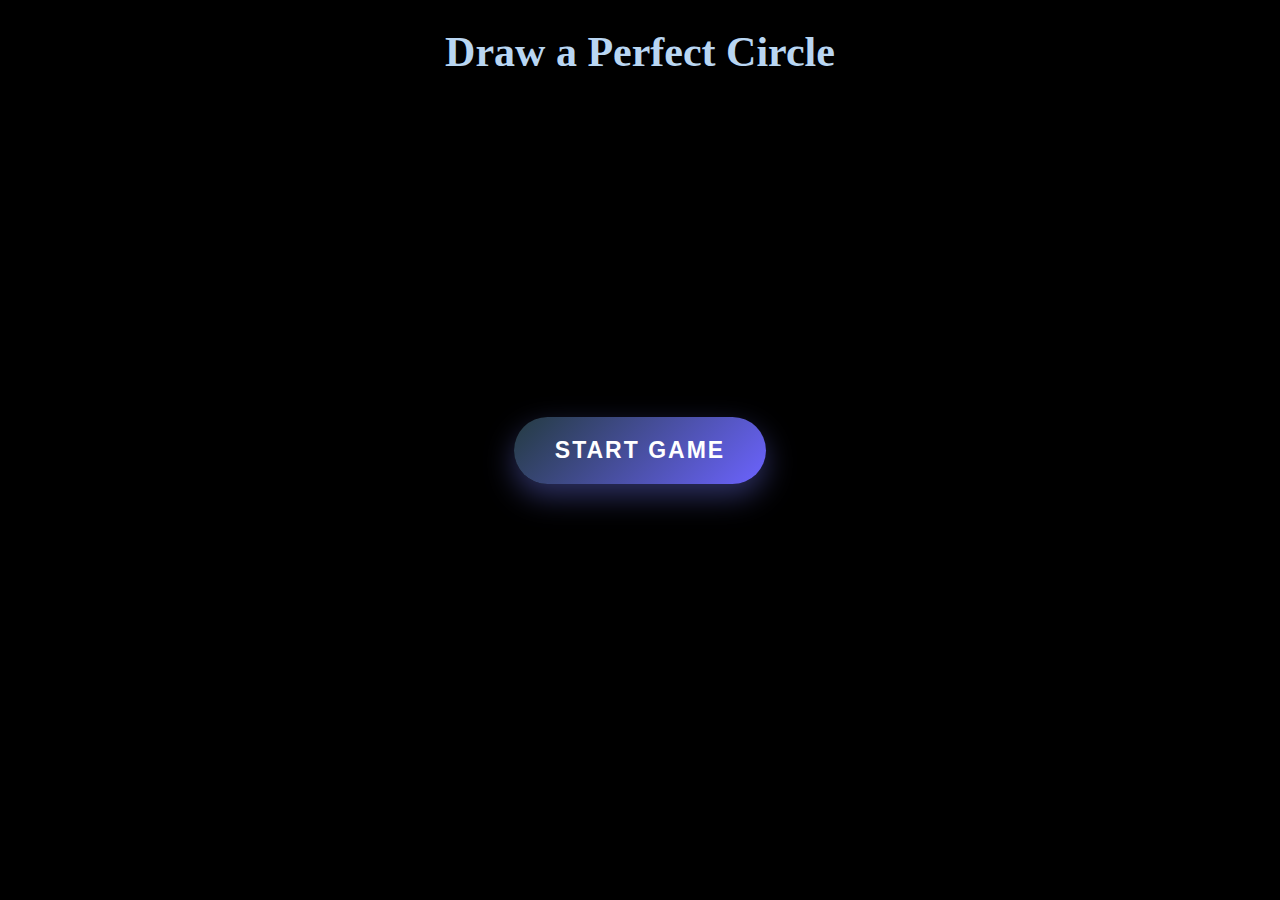
<file: task03/index.html>
<!DOCTYPE html>
<html lang="en">
<head>
  <meta charset="UTF-8">
  <meta name="viewport" content="width=device-width, initial-scale=1.0">
  <title>Perfect Circle Game</title>
  <link rel="stylesheet" href="style.css">
</head>
<body>
  <h1>Draw a Perfect Circle</h1>
 
  <div id="scoreboard">
    <p>Current Score: <span id="current-score">0</span></p>
    <p>Best Score: <span id="best-score">0</span></p>
  </div>
  
<p id="message"></p>

  <p id="message">Oops! your circle wandered off,the red dot is outside.</p>
  <div id="startScreen">
  <button id="startBtn">Start Game</button>
  </div>
  
  <canvas id="gameCanvas" 
  canvas.width = window.innerWidth;
canvas.height = window.innerHeight;></canvas>

  
  <div id="controls">
    <button id="clear-btn">Clear</button>
    <button id="play-btn">Play Again</button>
  </div>

  <script src="first.js"></script>
</body>
</html>
</file>
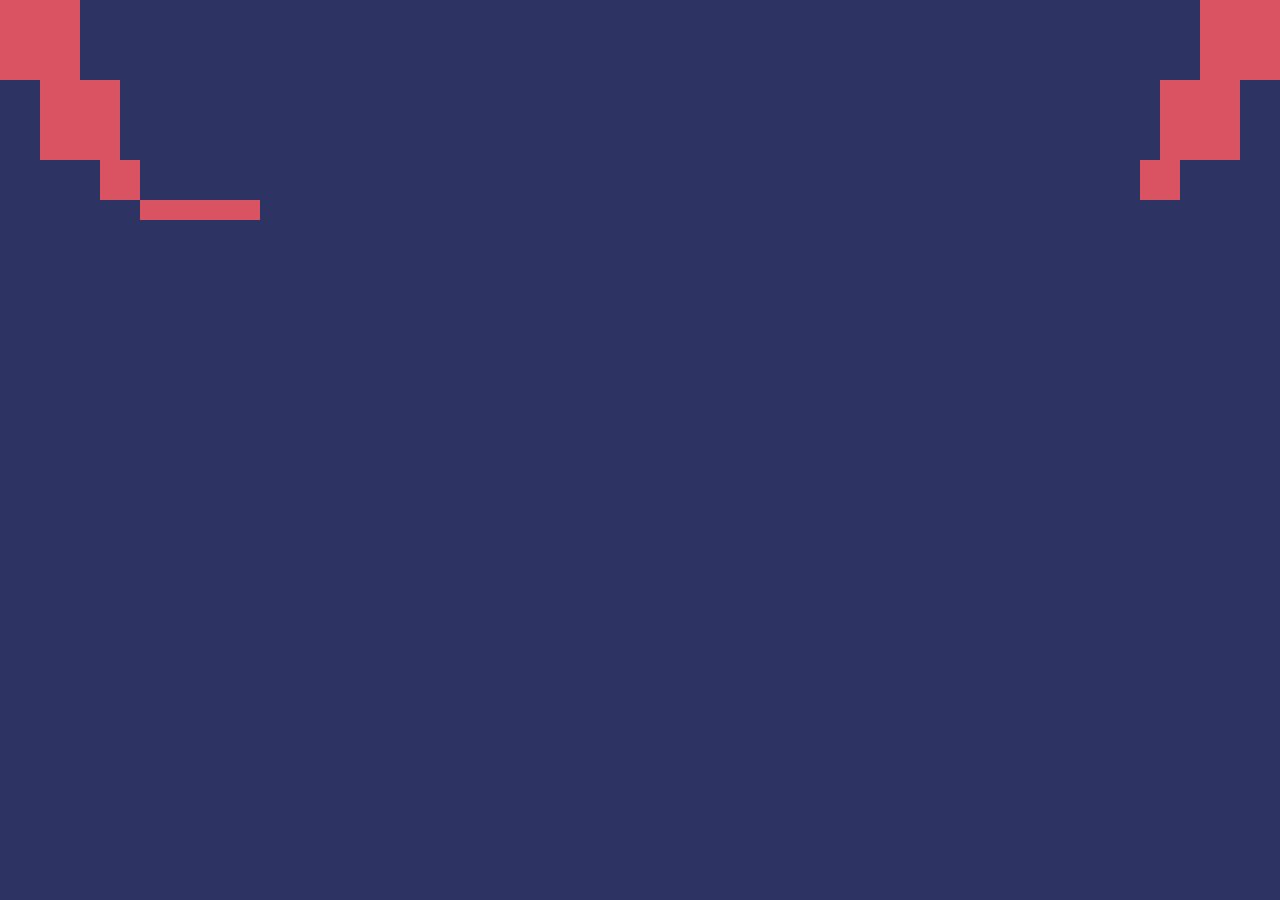
<file: task10/CSS Battle F1/index.html>
<body style="
  background:#2D3464;">
  <div style="
    width:80px;
    height:80px;
    background:#D95362;
    position:absolute;
    top:0;
    left:0;"></div>
  <div style="
    width:80px;
    height:80px;
    background:#D95362;
    position:absolute;
    top:0;
    right:0;"></div>
  <div style="
    width:80px;
    height:80px;
    background:#D95362;
    position:absolute;
    top:80;
    left:40;"></div>
  <div style="
    width:80px;
    height:80px;
    background:#D95362;
    position:absolute;
    top:80;
    right:40;"></div>
  <div style="
    width:40px;
    height:40px;
    background:#D95362;
    position:absolute;
    top:160;
    left:100;"></div>
  <div style="
    width:40px;
    height:40px;
    background:#D95362;
    position:absolute;
    top:160;
    right:100;"></div>
  <div style="
    width:120px;
    height:20px;
    background:#D95362;
    position:absolute;
    top:200;
    left:140;"></div>
  </body>
</file>
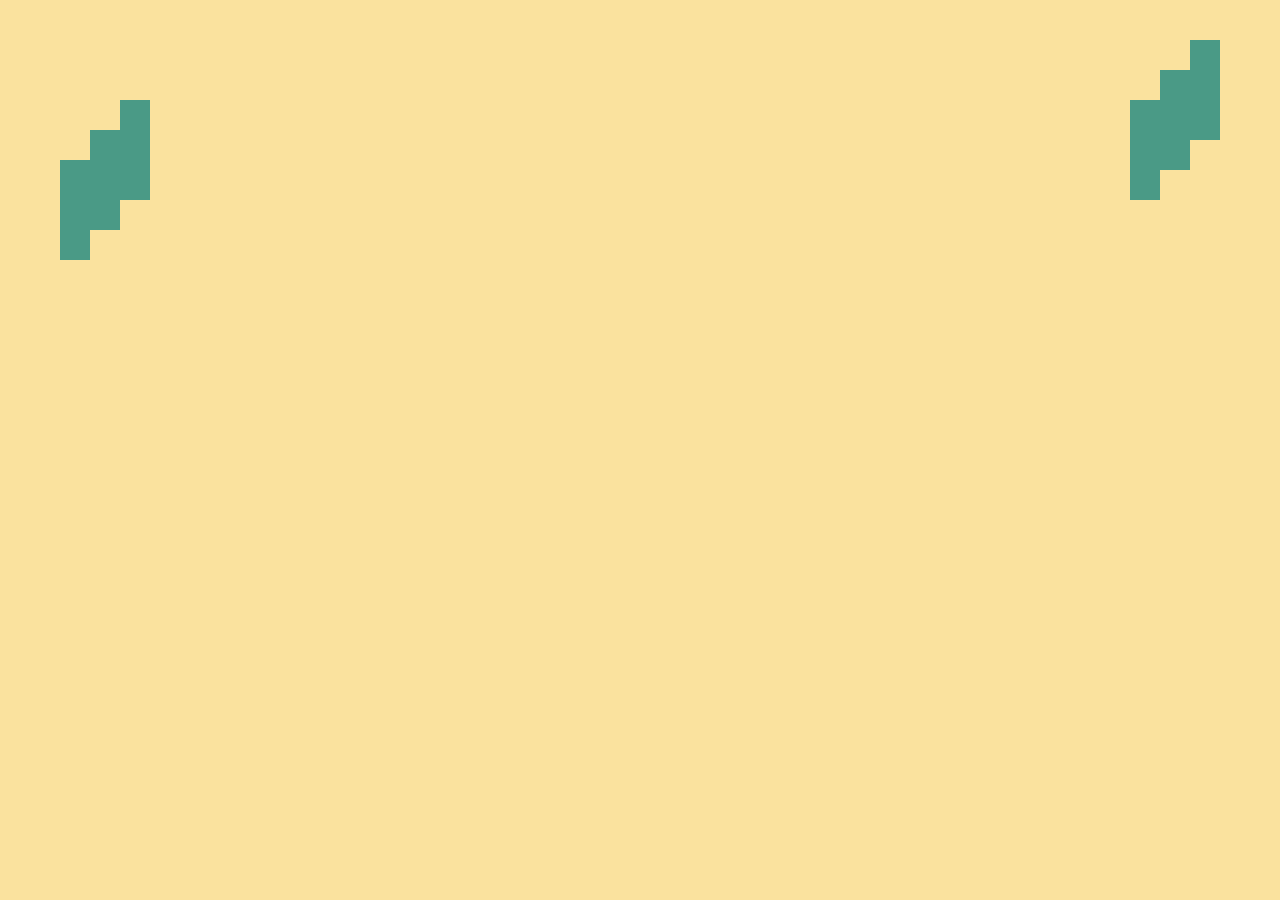
<file: task10/CSS Battle F2/index.html>
<body style="
  background:#FAE29E;">
  <div style="
    width:30px;
    height:100px;
    background:#4A9A86;
    position:absolute;
    top:160px;
    left:60px;"></div>
  <div style="
    width:30px;
    height:100px;
    background:#4A9A86;
    position:absolute;
    top:130px;
    left:90px;"></div>
  <div style="
    width:30px;
    height:100px;
    background:#4A9A86;
    position:absolute;
    top:100px;
    left:120px;"></div>
  <div style="
    width:30px;
    height:100px;
    background:#4A9A86;
    position:absolute;
    top:100px;
    right:120px;"></div>
  <div style="
    width:30px;
    height:100px;
    background:#4A9A86;
    position:absolute;
    top:70px;
    right:90px;"></div>
  <div style="
    width:30px;
    height:100px;
    background:#4A9A86;
    position:absolute;
    top:40px;
    right:60px;"></div>
  </body>
</file>
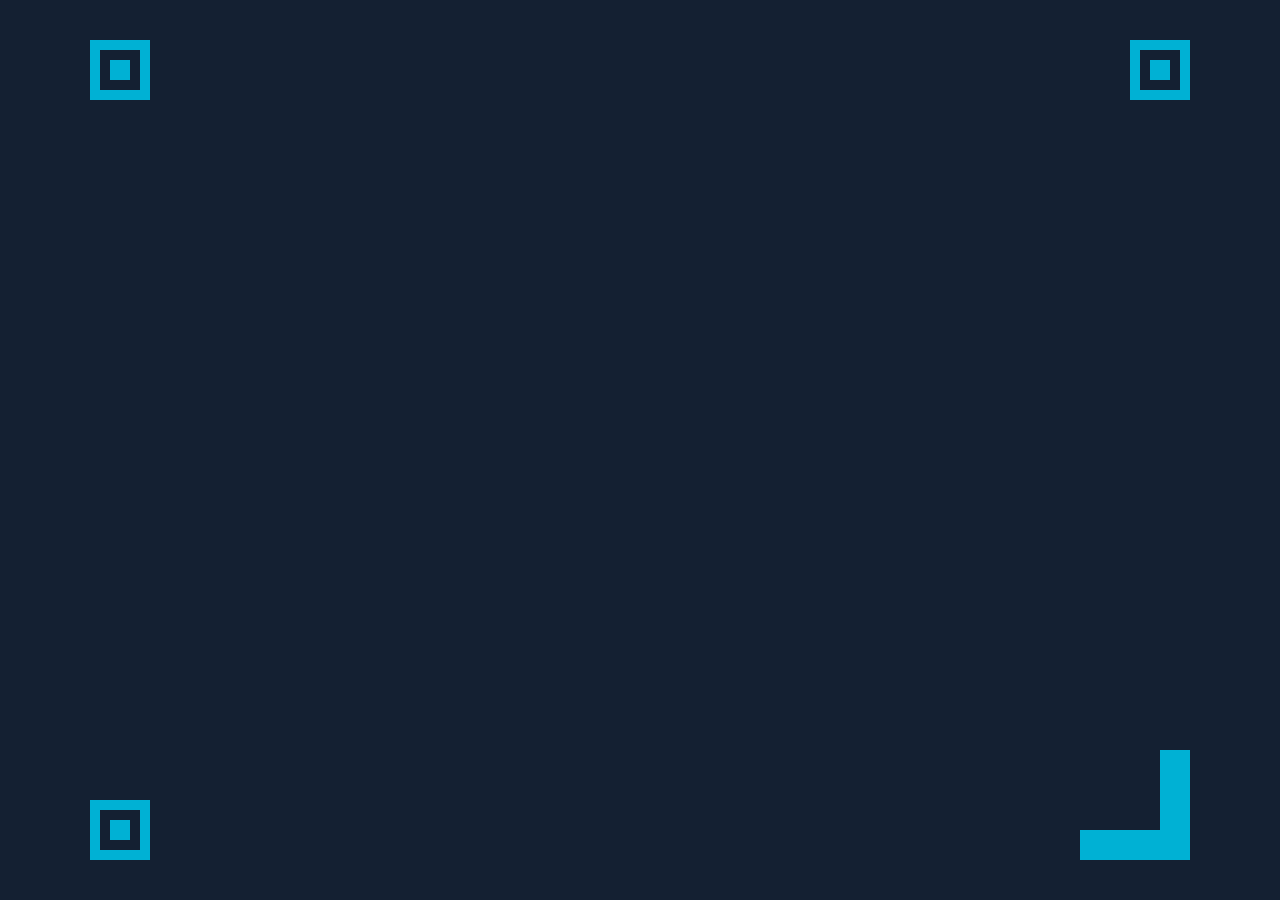
<file: task10/CSS Battle F3/index.html>
<body style="
  background:#142032;">
  <div style="
    height:60px;
    width:60px;
    background:#00B1D4;
    position:absolute;
    top:40px;
    left:90px;"></div>
<div style="
    height:40px;
    width:40px;
    background:#142032;
    position:absolute;
    top:50px;
    left:100px;"></div>  
  <div style="
    height:20px;
    width:20px;
    background:#00B1D4;
    position:absolute;
    top:60px;
    left:110px;"></div> 
  
   <div style="
    height:60px;
    width:60px;
    background:#00B1D4;
    position:absolute;
    top:40px;
    right:90px;"></div>
<div style="
    height:40px;
    width:40px;
    background:#142032;
    position:absolute;
    top:50px;
    right:100px;"></div>  
  <div style="
    height:20px;
    width:20px;
    background:#00B1D4;
    position:absolute;
    top:60px;
    right:110px;"></div> 
  
   <div style="
    height:60px;
    width:60px;
    background:#00B1D4;
    position:absolute;
    bottom:40px;
    left:90px;"></div>
<div style="
    height:40px;
    width:40px;
    background:#142032;
    position:absolute;
    bottom:50px;
    left:100px;"></div>  
  <div style="
    height:20px;
    width:20px;
    background:#00B1D4;
    position:absolute;
    bottom:60px;
    left:110px;"></div>  
  <div style="
    width:110px;
    height:30px;
    background:#00B1D4;
    position:absolute;
    bottom:40px;
    right:90px;"></div>
  <div style="
    width:30px;
    height:110px;
    background:#00B1D4;
    position:absolute;
    bottom:40px;
    right:90px;"></div>
  </body>
</file>
<file: task03/style.css>
body{background-color: black;}
h1{color:#B9D6F2;
text-align:center;
font-size:42px}
#startScreen
{
position: absolute;
top:0;
left:0;
width:100%;
height:100%;
display: flex;
justify-content:center;
align-items: center;

z-index:1000;

}
#startBtn
{padding:20px 41px;
font-size:23px;
font-weight:bold;
border:none;
border-radius:40px;
background: linear-gradient(135deg,#243b41,#6c63ff);

color:white;
cursor:pointer;
box-shadow:0px 12px 30px rgba(76, 82, 167, 0.6);
text-transform:uppercase;
letter-spacing: 2px;
transition:all 0.3s ease;
animation: pulse 1.5s infinite;

}
#startBtn:hover
{transform: scale(1,1);
box-shadow: o 12px 30px rgba(77, 146, 224, 0.6);
background: linear-gradient(135deg,#6c63ff,#ff4ecd);
}
@keyframes pulse {
0% { box-shadow:0 0 10px rgba(20, 9, 19, 0.6);}
50% { box-shadow: 0 0 25px rgba(108,99,255,0.9);}
100%{box-shadow:0 0 10px rgba(167, 85, 156, 0.6);}
}


#controls{
display:none;
text-align:center;
  font-size: 1.2rem;
  padding: 12px 25px;
  border: none;
  border-radius: 30px;
  cursor: pointer;
  font-weight: bold;
  margin: 10px;
  transition: all 0.3s ease;
  color: white;}



#clear-btn {
  padding:20px 41px;
font-size:23px;
font-weight:bold;
border:none;
border-radius:40px;
background: linear-gradient(135deg,#ff4ecd,#6c63ff);

color:white;
cursor:pointer;
box-shadow:0px 12px 30px rgba(225,78,205,0.6);
text-transform:uppercase;
letter-spacing: 2px;
transition:all 0.3s ease;
animation: pulse 1.5s infinite;
  
}
#clear-btn:hover {
  transform: scale(1,1);
  box-shadow: 0 6px 20px rgba(255, 65, 108, 0.6);
}


#play-btn{
  padding:20px 41px;
font-size:23px;
font-weight:bold;
border:none;
border-radius:40px;
background: linear-gradient(135deg,#ff4ecd,#6c63ff);

color:white;
cursor:pointer;
box-shadow:0px 12px 30px rgba(225,78,205,0.6);
text-transform:uppercase;
letter-spacing: 2px;
transition:all 0.3s ease;
animation: pulse 1.5s infinite;
}
#play-btn:hover {
  transform: scale(1,1);
  box-shadow: 0 6px 20px rgba(0, 198, 255, 0.6);
}
</file>
